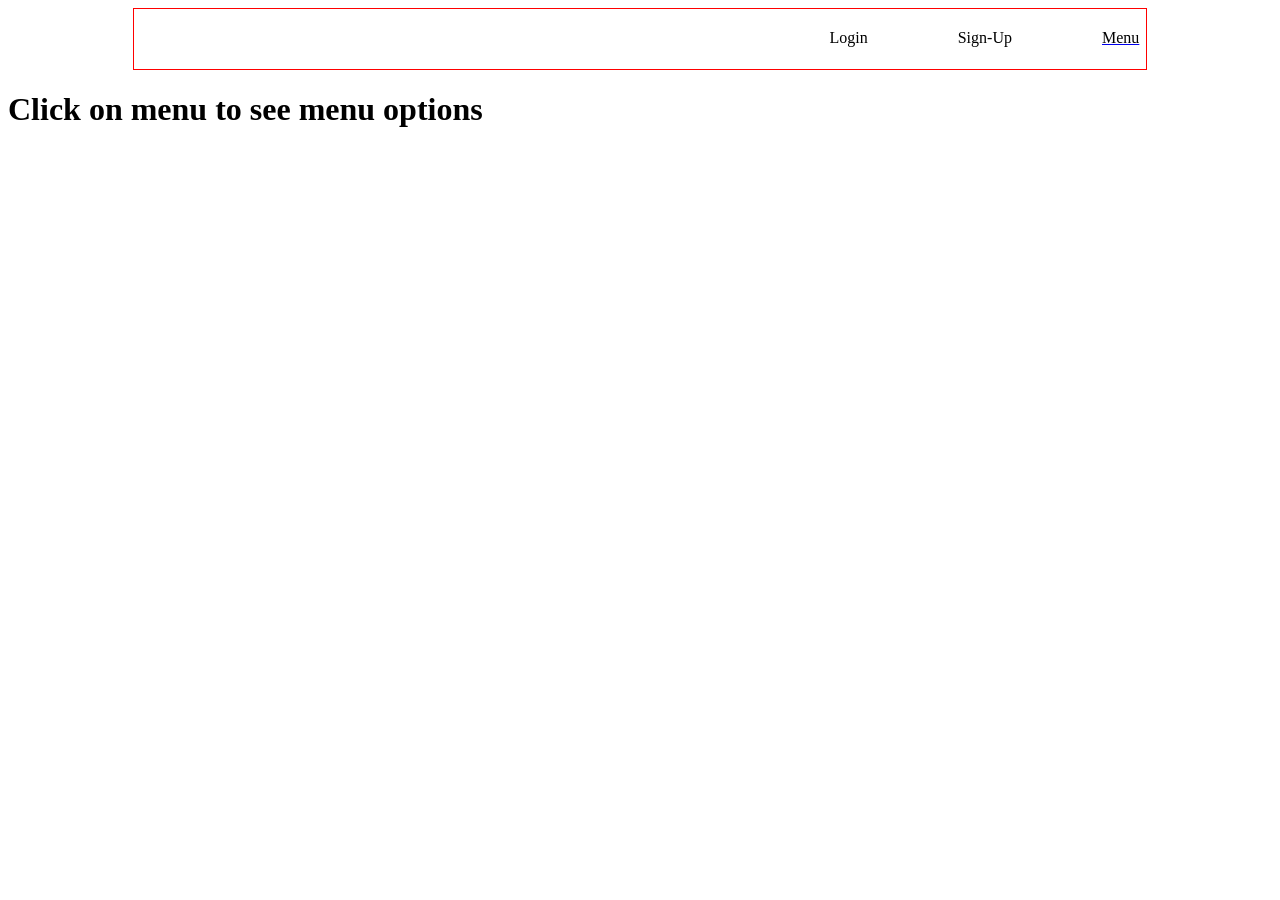
<file: index.html>
<!DOCTYPE html>
<html lang="en">
<head>
    <meta charset="UTF-8">
    <meta http-equiv="X-UA-Compatible" content="IE=edge">
    <meta name="viewport" content="width=device-width, initial-scale=1.0">
    <title>Document</title>
    <link rel="stylesheet" href="index.css">
</head>
<body>
    <div id="cont">
        <div id="op">
            <div>Login</div>
            <div>Sign-Up</div>
          <a href="menu.html"><div style="color: black;">Menu</div></a>
        </div>
    </div>
    <h1>Click on menu to see menu options</h1>

</body>
</html>
</file>
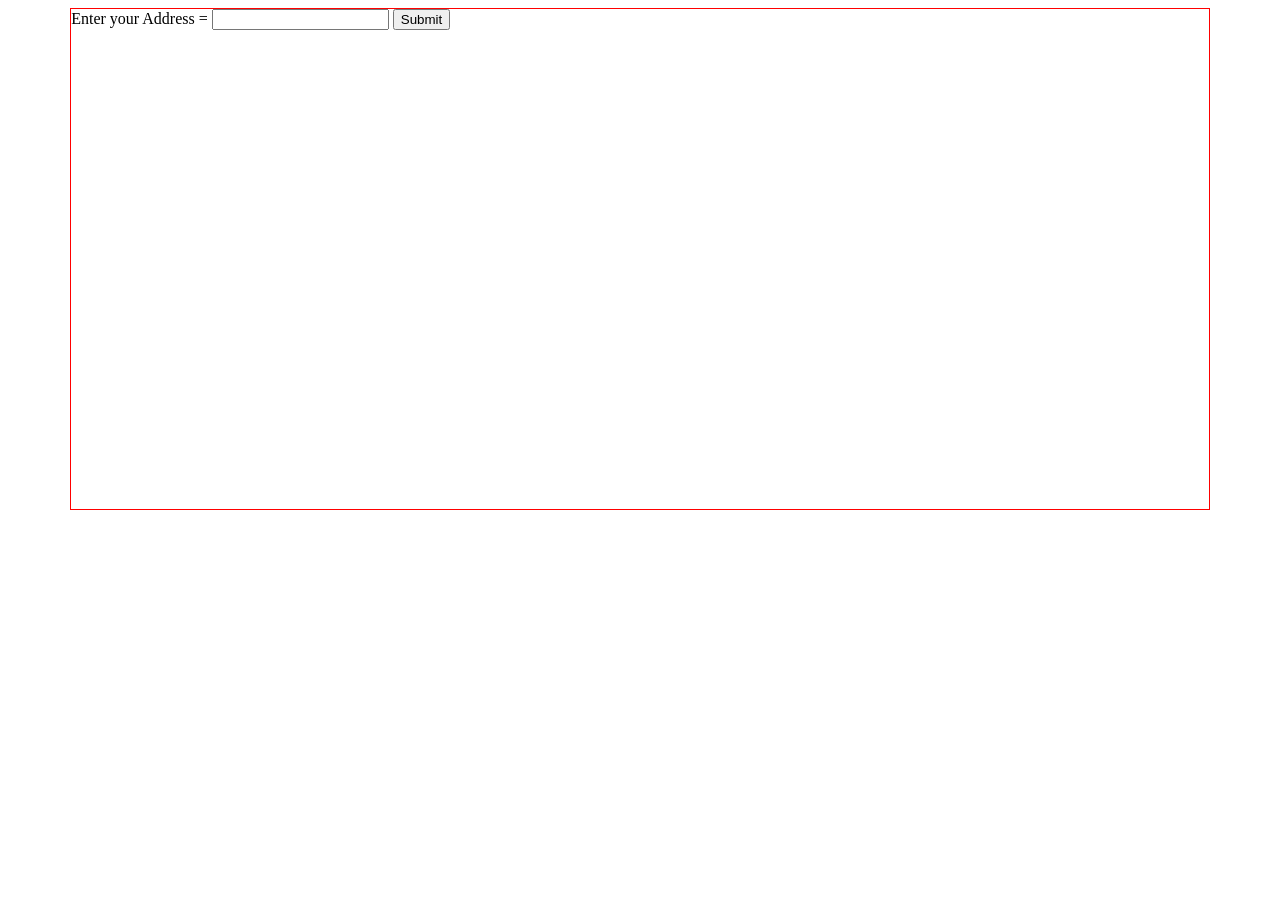
<file: checkout.html>
<!DOCTYPE html>
<html lang="en">
<head>
    <meta charset="UTF-8">
    <meta http-equiv="X-UA-Compatible" content="IE=edge">
    <meta name="viewport" content="width=device-width, initial-scale=1.0">
    <title>Document</title>
    <script src="checkout.js"></script>
    <style>
        #cont{
            width: 90%;
            height: 500px;
            border: 1px solid red;
            margin: auto;
        }
    </style>
</head>
<body>
    <div id="cont">
        Enter your Address = <input type="text" name="" id="">
        <input type="submit" name="" id="sub">
        <script src="checkout.js"></script>
    </div>
</body>
</html>
</file>
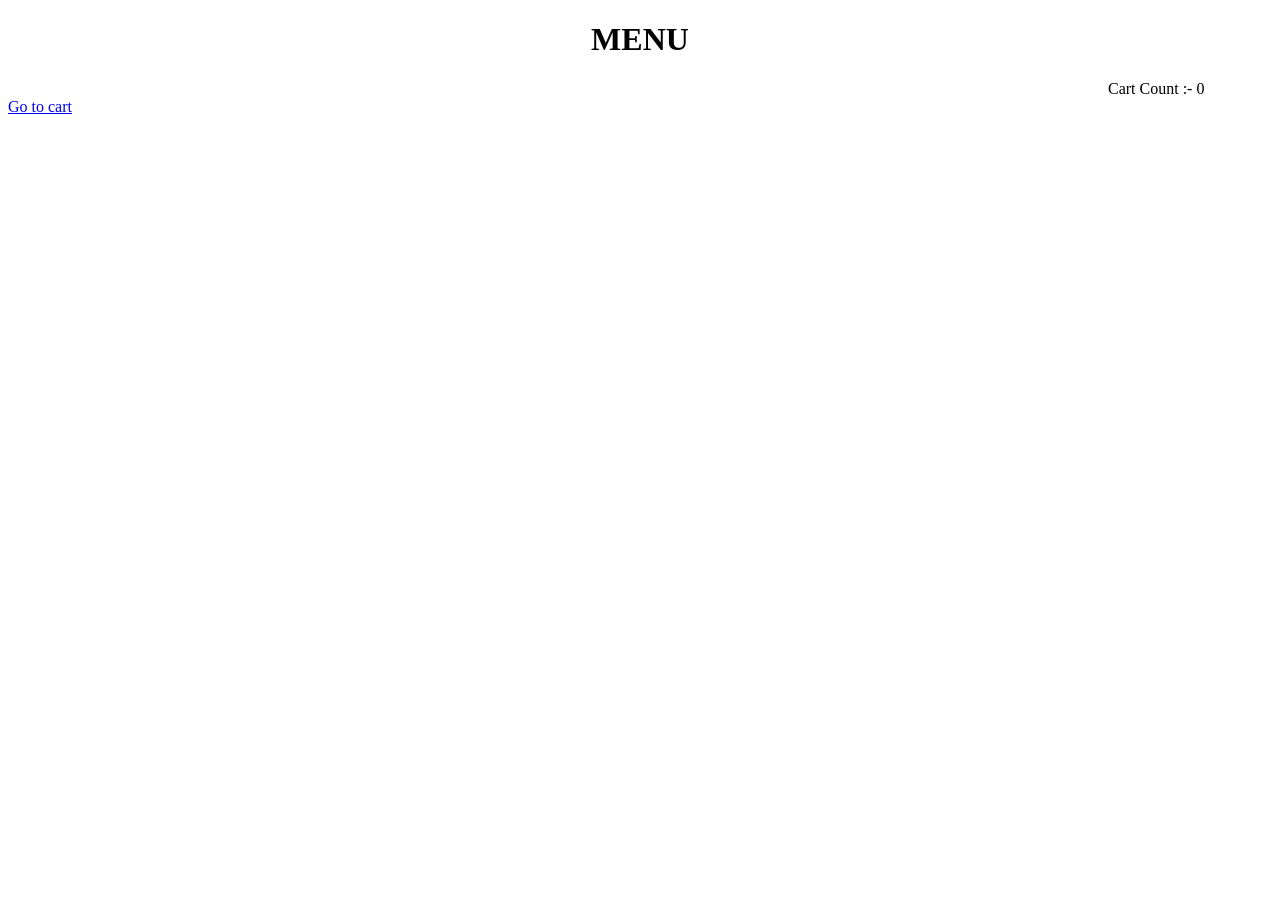
<file: menu.html>
<!DOCTYPE html>
<html lang="en">
<head>
    <meta charset="UTF-8">
    <meta http-equiv="X-UA-Compatible" content="IE=edge">
    <meta name="viewport" content="width=device-width, initial-scale=1.0">
    <title>Document</title>
    <link rel="stylesheet" href="menu.css">
    <script src="menu.js"></script>
</head>
<body>
    <h1>MENU</h1>
    <div id="cc">Cart Count :- <span id="crc">0</span></div>
    <a href="cart2.html">Go to cart</a>
    <div id="ct">

    </div>
</body>
</html>
</file>
<file: index.css>
#cont{
    width: 80%;
    height: 60px;
    border: 1px solid red;
    margin: auto;
    /* display: flex; */
}
#op{
    width: 400px;
    /* height: 50px; */
    /* border: 1px solid green; */
    margin-left:650px ;
    margin-top: 5px;
    display: flex;
    justify-content: space-around;
    margin-top: 20px;
    text-decoration: black;
}
</file>
<file: menu.css>
h1{
    text-align: center;
}
#ct{
    width: 70%;
    height: 600px;
    /* border: 1px solid red; */
    margin: auto;
    display: grid;
    grid-template-columns: repeat(3,1fr);
    grid-template-rows: 250px 250px;
    grid-gap: 20px;
}
#ct>div>img{
    width: 100%;
    height: 60%;
}
#ct>div{
    margin-top: 10px;
}
#cc{
    margin-left: 1100px;
}
</file>
